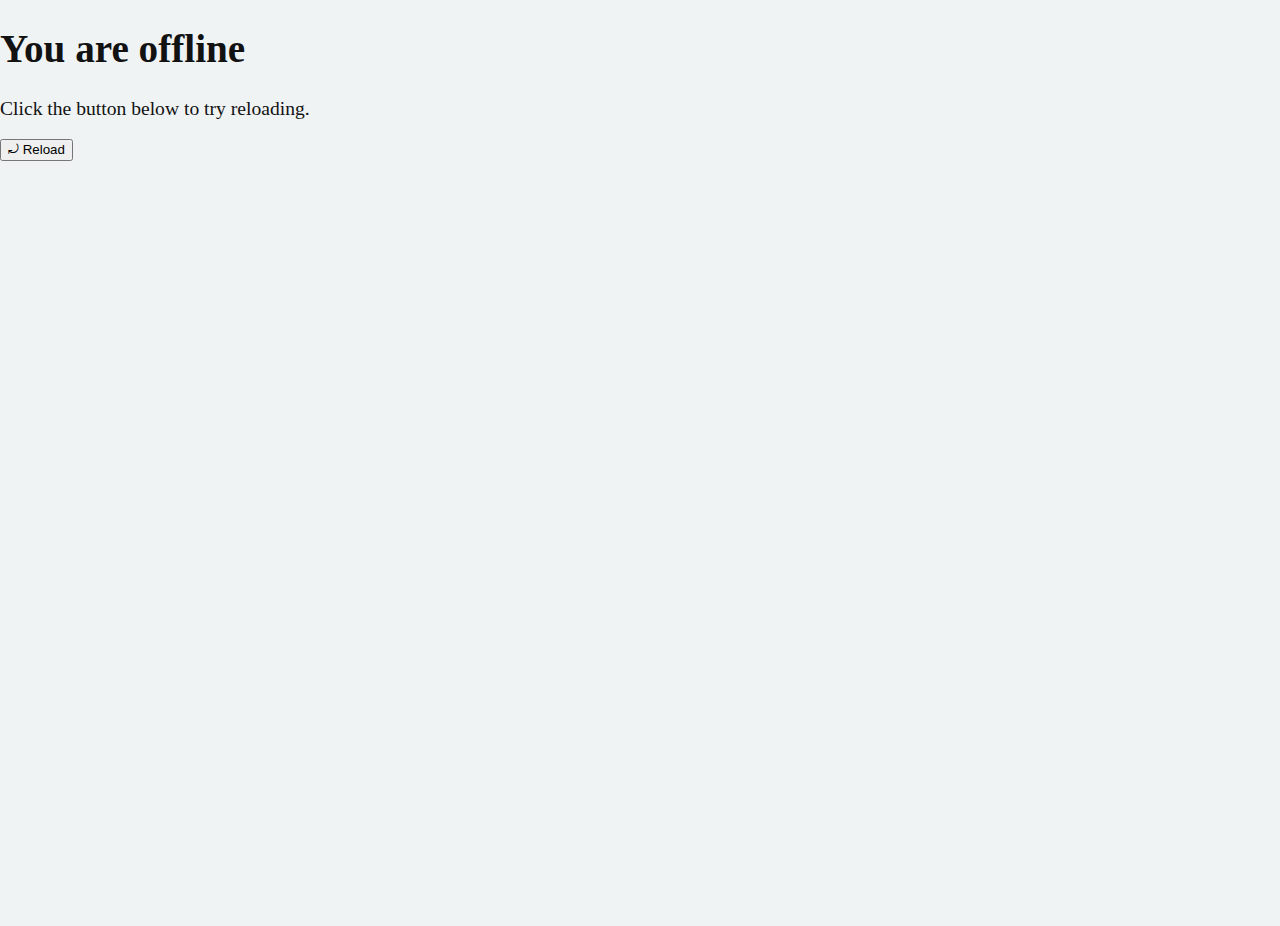
<file: offline.html>
<!DOCTYPE html>
<html lang="en">
  <head>
    <meta charset="utf-8" />
    <meta http-equiv="X-UA-Compatible" content="IE=edge" />
    <meta name="viewport" content="width=device-width, initial-scale=1" />

    <title>You are offline</title>

    <!-- Inline the page's stylesheet. -->
    <style>


* {
  box-sizing: border-box;
}

html {
  height: 100%;
  width: 100%;
  font-size: calc(16px + (22 - 16) * ((100vw - 320px) / (1920 - 320)));
}


body {
  background-color: hsl(204, 15%, 95%);;
  color: #121212;
  margin: 0;
  padding: 0;
  height: 100%;
  width: 100%;
  z-index: 0;
}


    

      button {
        display: block;
      }
    </style>
  </head>
  <body>
    <h1>You are offline</h1>

    <p>Click the button below to try reloading.</p>
    <button type="button">⤾ Reload</button>

    <!-- Inline the page's JavaScript file. -->
    <script>
      // Manual reload feature.
      document.querySelector("button").addEventListener("click", () => {
        window.location.reload();
      });

      // Listen to changes in the network state, reload when online.
      // This handles the case when the device is completely offline.
      window.addEventListener('online', () => {
        window.location.reload();
      });

      // Check if the server is responding and reload the page if it is.
      // This handles the case when the device is online, but the server
      // is offline or misbehaving.
      async function checkNetworkAndReload() {
        try {
          const response = await fetch('.');
          // Verify we get a valid response from the server
          if (response.status >= 200 && response.status < 500) {
            window.location.reload();
            return;
          }
        } catch {
          // Unable to connect to the server, ignore.
        }
        window.setTimeout(checkNetworkAndReload, 2500);
      }

      checkNetworkAndReload();
    </script>
  </body>
</html>
</file>
